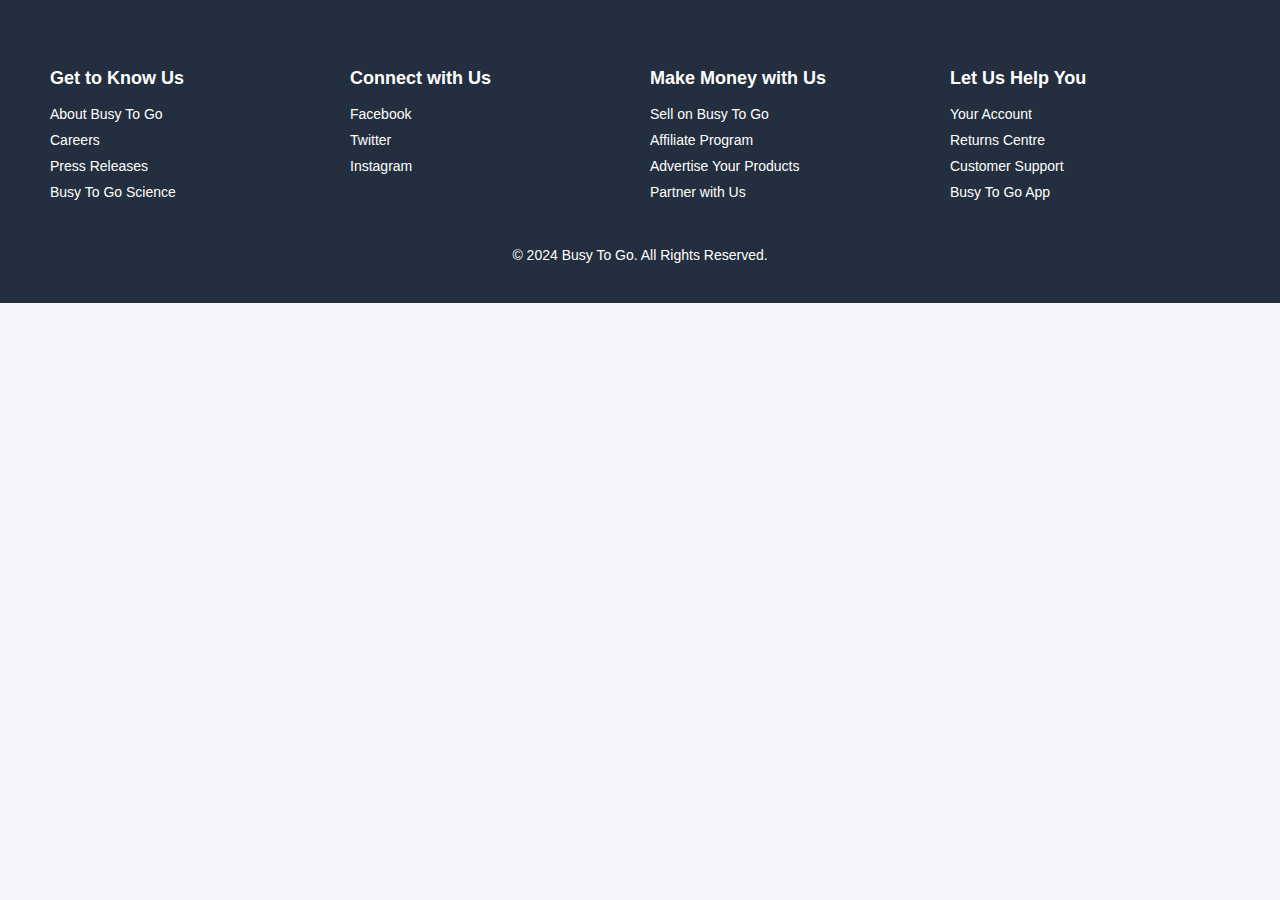
<file: contact/contact.html>
<!DOCTYPE html>
<html lang="en">
<head>
  <meta charset="UTF-8">
  <meta name="viewport" content="width=device-width, initial-scale=1.0">
  <title>Busy To Go - Contact Us Footer</title>
  <link rel="stylesheet" href="contact.css">
</head>
<body>
  <footer class="footer">
    <div class="footer-container">
      <div class="footer-column">
        <h3>Get to Know Us</h3>
        <ul>
          <li><a href="#">About Busy To Go</a></li>
          <li><a href="#">Careers</a></li>
          <li><a href="#">Press Releases</a></li>
          <li><a href="#">Busy To Go Science</a></li>
        </ul>
      </div>
      <div class="footer-column">
        <h3>Connect with Us</h3>
        <ul>
          <li><a href="#">Facebook</a></li>
          <li><a href="#">Twitter</a></li>
          <li><a href="https://www.instagram.com/soam_mayank_67/#" target="_blank" >Instagram</a></li>
        </ul>
      </div>
      <div class="footer-column">
        <h3>Make Money with Us</h3>
        <ul>
          <li><a href="#">Sell on Busy To Go</a></li>
          <li><a href="#">Affiliate Program</a></li>
          <li><a href="#">Advertise Your Products</a></li>
          <li><a href="#">Partner with Us</a></li>
        </ul>
      </div>
      <div class="footer-column">
        <h3>Let Us Help You</h3>
        <ul>
          <li><a href="#">Your Account</a></li>
          <li><a href="#">Returns Centre</a></li>
          <li><a href="#">Customer Support</a></li>
          <li><a href="#">Busy To Go App</a></li>
        </ul>
      </div>
    </div>
    <div class="footer-bottom">
      <p>&copy; 2024 Busy To Go. All Rights Reserved.</p>
    </div>
  </footer>
</body>
</html>
</file>
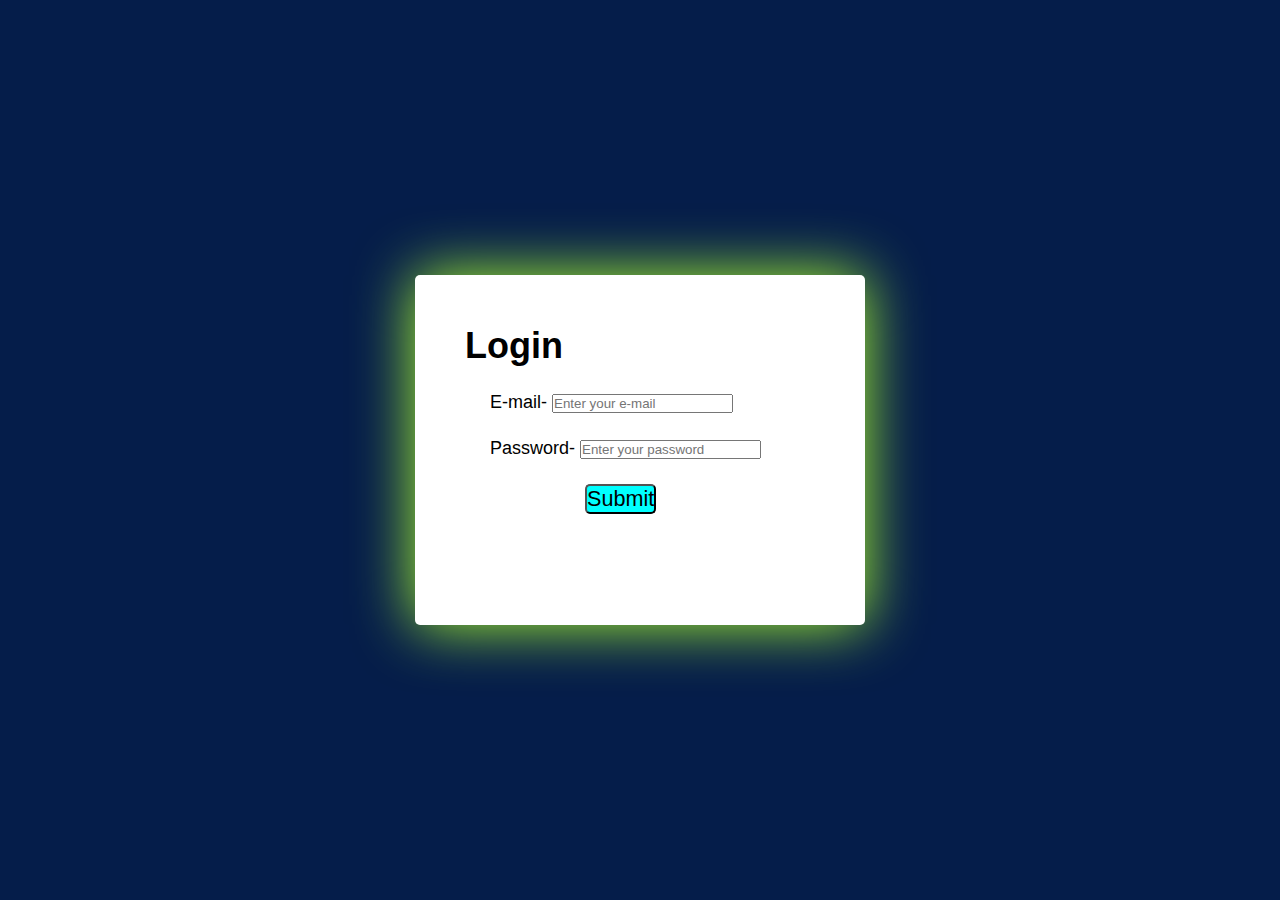
<file: loginpage/login.html>
<!DOCTYPE html>
<html lang="en">
<head>
    <meta charset="UTF-8">
    <meta name="viewport" content="width=device-width, initial-scale=1.0">
    <title>LOGIN PAGE</title>
    <link rel="stylesheet" href="login.css">
</head>
<body>
    <div class="lp">
        <div class="login-box">
            <h1 id="h">Login</h1>
            <form id="loginForm" onsubmit="return validateForm()">
                <div class="input">
                    <label for="email">E-mail-</label>
                    <input id="mail" placeholder="Enter your e-mail" type="text">
                </div>
                <div class="input">
                    <label for="password">Password-</label>
                    <input id="password" placeholder="Enter your password" type="password">
                </div>
                <button id="but" type="submit">Submit</button>
            </form>
        </div>
    </div>
    
    <!-- Link to external JavaScript file -->
    <script src="login.js"></script>
</body>
</html>
</file>
<file: contact/contact.css>
/* styles.css */
body {
  font-family: Arial, sans-serif;
  margin: 0;
  padding: 0;
  background-color: #f4f4f9;
}

.footer {
  background-color: #232f3e;
  color: #ffffff;
  padding: 40px 20px;
}

.footer-container {
  display: flex;
  justify-content: space-between;
  flex-wrap: wrap;
  max-width: 1200px;
  margin: 0 auto;
}

.footer-column {
  flex: 1;
  min-width: 200px;
  margin: 10px;
}

.footer-column h3 {
  font-size: 18px;
  margin-bottom: 10px;
}

.footer-column ul {
  list-style: none;
  padding: 0;
}

.footer-column ul li {
  margin-bottom: 8px;
}

.footer-column ul li a {
  text-decoration: none;
  color: #ffffff;
  font-size: 14px;
  transition: color 0.3s;
}

.footer-column ul li a:hover {
  color: #f90;
}

.footer-bottom {
  text-align: center;
  margin-top: 20px;
  font-size: 14px;
}

.footer-bottom p {
  margin: 0;
}
</file>
<file: loginpage/login.css>
*{
    margin: 0px;
    padding: 0px;

}
body{
    color: rgb(0, 0, 0);
    background-color: rgb(5, 29, 74);
    font-family: 'Franklin Gothic Medium', 'Arial Narrow', Arial, sans-serif;
    font-weight: 200px;
  
    
    
}
.lp{
   
    display: flex;
    justify-content: center; 
    align-items: center;
     height: 100vh; 
     font-size:large;

}
.login-box{
    height: 250px;
    width: 350px;
    background-color: rgb(255, 255, 255);
    border-radius: 5px;
    padding: 50px;
    margin: 50px;
    box-shadow: 0 0 60px greenyellow;


}
.input{
    margin: 25px;
    font-size: large;
    transition: all 5s ease ease-in-out;
    
    
}
#but{
    
    background-color: aqua;
    font-size: larger;
    font-family: 'Franklin Gothic Medium', 'Arial Narrow', Arial, sans-serif;
    margin-left: 120px;
    margin-bottom: 2px;
    border-radius: 5px;

}
.input input:hover{
    transform: scale(1.1);
    
    
    box-shadow: 0 0 10px rgba(255, 0, 0, 0.5);

}
#but:hover{
    box-shadow: 0 0 10px rgba(48, 255, 12, 0.5);
}
</file>
